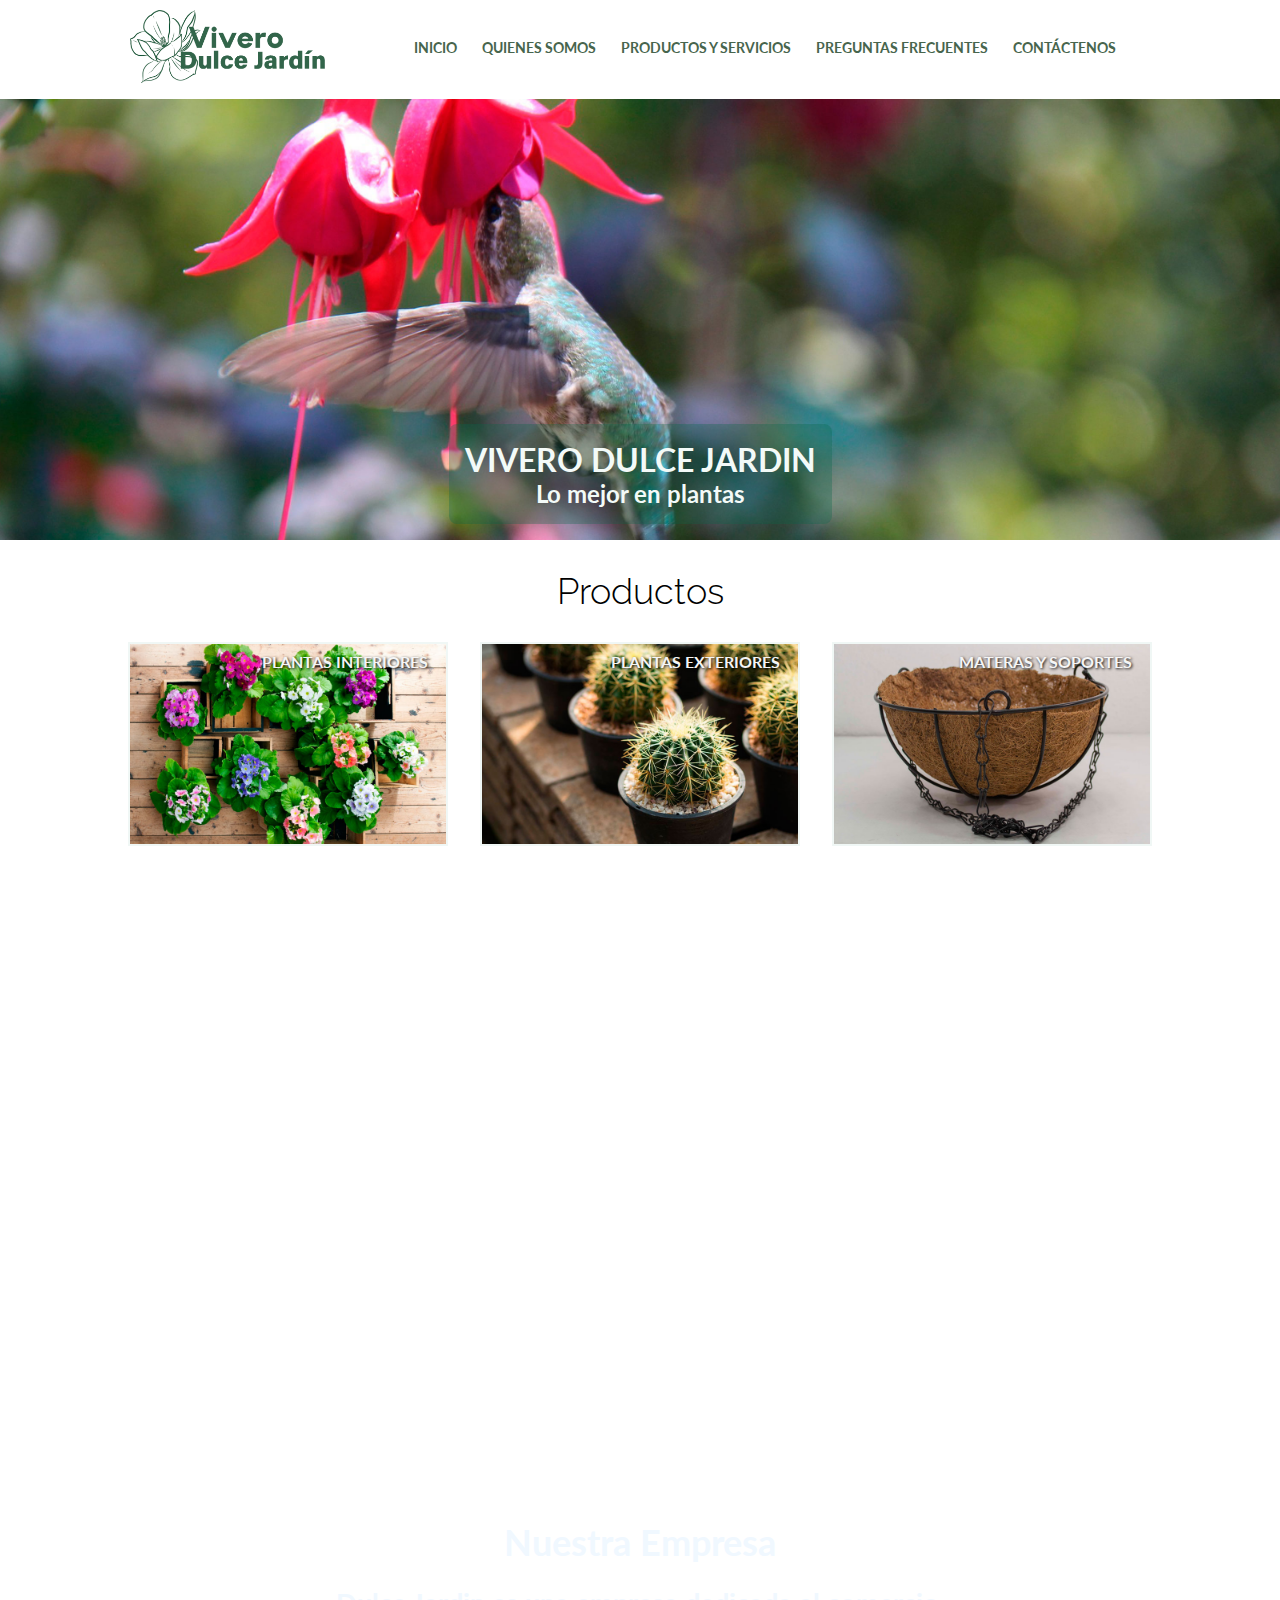
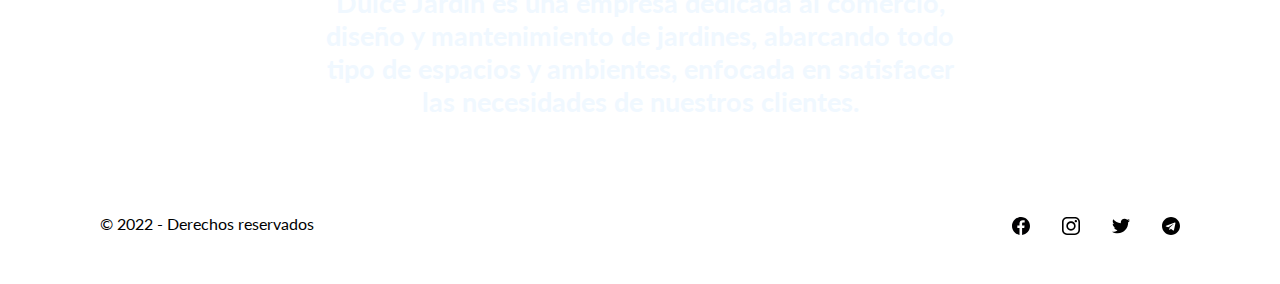
<file: index.html>
<!DOCTYPE html>
<html lang="en">
<head>
    <meta charset="UTF-8">
    <meta http-equiv="X-UA-Compatible" content="IE=edge">
    <meta name="viewport" content="width=device-width, initial-scale=1.0">
    <link rel="preconnect" href="https://fonts.googleapis.com">
    <link rel="preconnect" href="https://fonts.gstatic.com" crossorigin>
    <link href="https://fonts.googleapis.com/css2?family=Lato:wght@400;700&display=swap" rel="stylesheet">
    <link rel="preconnect" href="https://fonts.gstatic.com" crossorigin>
    <link href="https://fonts.googleapis.com/css2?family=Raleway:wght@400;700&display=swap" rel="stylesheet">
    <title>Dulce Jardin</title>
    <!--<link href="https://cdn.jsdelivr.net/npm/bootstrap@5.2.0-beta1/dist/css/bootstrap.min.css" rel="stylesheet" integrity="sha384-0evHe/X+R7YkIZDRvuzKMRqM+OrBnVFBL6DOitfPri4tjfHxaWutUpFmBp4vmVor" crossorigin="anonymous"> -->
    <link rel="stylesheet" href="./styles/styles.css">
</head>
<body>
    

    <div class="header">
            <img src="./images/icono.png" alt="Imagen del logo" class="header_logo">

            <input id="burger" type="checkbox" class="custom-checkbox" />
            <label for="burger" class="label-burger">
              <div class="container-burger">
                <div class="linea linea-top"></div>
                <div class="linea linea-med"></div>
                <div class="linea linea-low"></div>
              </div>
            </label>


            <ul class="header_nav">
                <li ><a href="./index.html" class="header_link ">INICIO</a></li>
                <li ><a href="./pages/quienesSomos.html" class="header_link">QUIENES SOMOS</a></li>
                <li ><a href="./pages/productosServicios.html" class="header_link">PRODUCTOS Y SERVICIOS</a></li>
                <li ><a href="./pages/faq.html" class="header_link">PREGUNTAS FRECUENTES</a></li>
                <li ><a href="./pages/contacto.html" class="header_link">CONTÁCTENOS</a></li>
            </ul>
    </div>

    <div class="galeria">
        
         <img src="./images/colibri.jpg" alt="Fotos plantas" class="galeria_imgPlantas"> 

        <div class="galeria_vivero">
            <h1>VIVERO DULCE JARDIN <h2>Lo mejor en plantas</h2> </h1>
        </div>

    </div>

    <div class="productos">
        <h1 class="productos_titulos"> Productos </h1>

        <div class="productos_surtido">

            <div class="fotosSurtido">
                <h2 class="productos_texto">PLANTAS INTERIORES</h2>
                <img src="./images/plantasInteriores.jpg" alt="Foto plantas interiores" class="product_imagen">
            </div>

            <div class="fotosSurtido centro">
                <h2 class="productos_texto">PLANTAS EXTERIORES</h2>
                <img src="./images/plantasExteriores.jpg" alt="Foto plantas exteriores" class="product_imagen">
            </div>

            <div class="fotosSurtido">
                <h2 class="productos_texto">MATERAS Y SOPORTES</h2>
                <img src="./images/macetasSoportes.jpg" alt="Foto macetas" class="product_imagen">
            </div>

        </div>
    </div>

    <div class="video">
        <iframe width="560" height="315" src="https://www.youtube.com/embed/w77zPAtVTuI?start=4" title="YouTube video player" frameborder="0" allow="accelerometer; autoplay; clipboard-write; encrypted-media; gyroscope; picture-in-picture" allowfullscreen class="video_iframe"></iframe>
    </div>

    <div class="nuestra">
        <div class="texto_nuestra">
            <h1>Nuestra Empresa  </h1>
            <br>
            <h2>Dulce Jardin es una empresa dedicada al comercio, diseño y mantenimiento de jardines, abarcando todo tipo de espacios y ambientes, enfocada en satisfacer las necesidades de nuestros clientes.</h2>
        </div>

    </div>

    <div class="gran-footer">
        <div class="footer">
            <div>
                <p class="footer-texto">© 2022 - Derechos reservados </p>
            </div>
            
            <ul class="footer-menu">
                <li class="footer-menu-item"><a href="https://www.facebook.com/"><img src="images/facebook.svg" alt="Logo de Facebook" class="footer-img"></a></li>
                <li class="footer-menu-item"><a href="https://www.instagram.com/"><img src="images/instagram.svg" alt="Logo de Instagram" class="footer-img"></a></li>
                <li class="footer-menu-item"><a href="https://twitter.com/"><img src="images/twitter.svg" alt="Logo de Twitter" class="footer-img"></a></li>
                <li class="footer-menu-item"><a href="https://web.telegram.org/"><img src="images/telegram.svg" alt="Logo de Telegram" class="footer-img"></a></li>
            </ul>
        </div>
    </div>
    
    <!--<script src="https://cdn.jsdelivr.net/npm/@popperjs/core@2.11.5/dist/umd/popper.min.js" integrity="sha384-Xe+8cL9oJa6tN/veChSP7q+mnSPaj5Bcu9mPX5F5xIGE0DVittaqT5lorf0EI7Vk" crossorigin="anonymous"></script>
    <script src="https://cdn.jsdelivr.net/npm/bootstrap@5.2.0-beta1/dist/js/bootstrap.min.js" integrity="sha384-kjU+l4N0Yf4ZOJErLsIcvOU2qSb74wXpOhqTvwVx3OElZRweTnQ6d31fXEoRD1Jy" crossorigin="anonymous"></script>-->
</body>
</html>
</file>
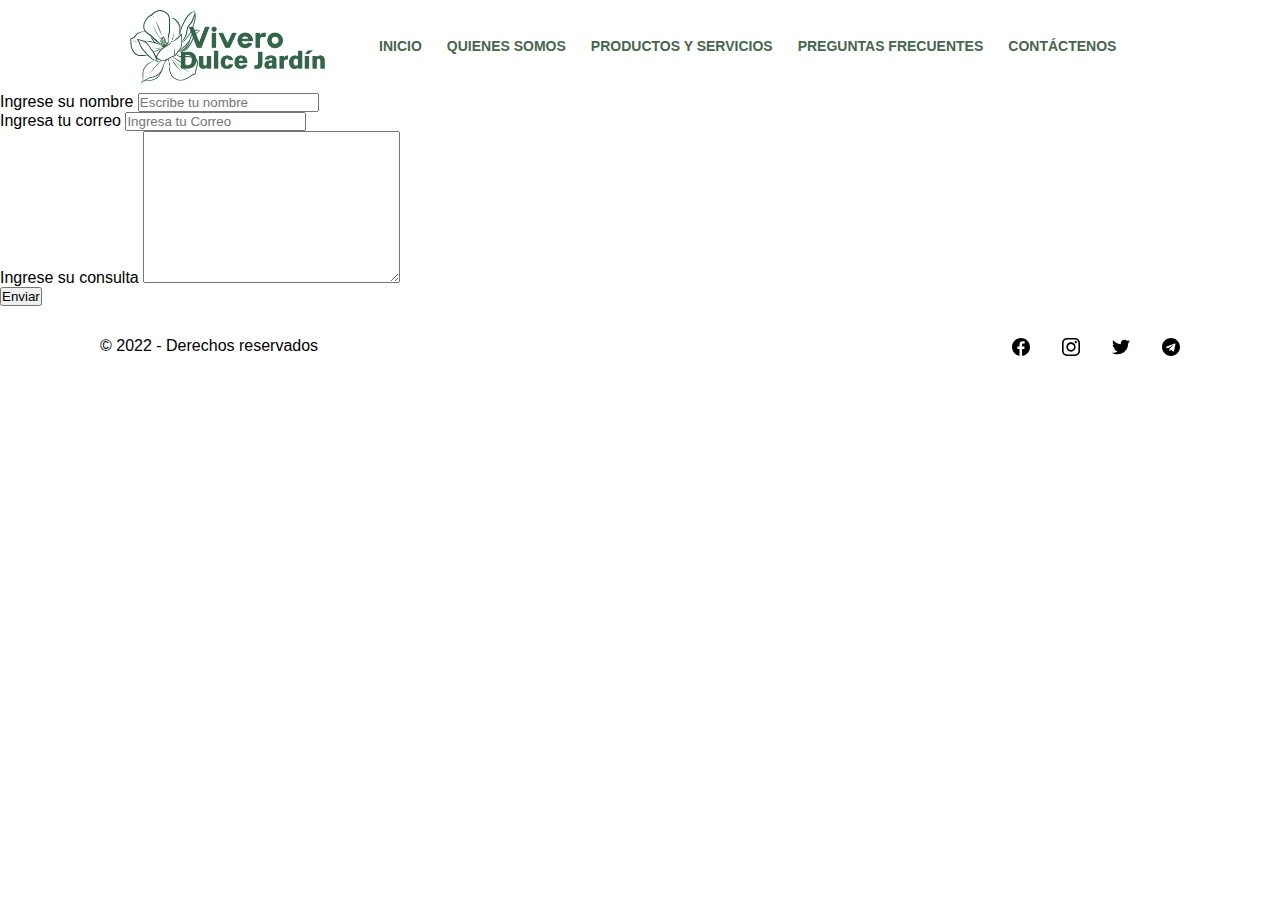
<file: pages/contacto.html>
<!DOCTYPE html>
<html lang="en">
<head>
    <meta charset="UTF-8">
    <meta http-equiv="X-UA-Compatible" content="IE=edge">
    <meta name="viewport" content="width=device-width, initial-scale=1.0">
    <link href="https://fonts.googleapis.com/css2?family=IBM+Plex+Sans:ital,wght@0,100;0,200;0,300;0,400;0,500;0,600;0,700;1,100;1,200;1,300;1,400;1,500;1,600;1,700&display=swap" rel="stylesheet">
    <link href="https://fonts.googleapis.com/css2?family=IBM+Plex+Mono:ital,wght@0,100;0,200;0,300;0,400;0,500;0,600;0,700;1,100;1,200;1,300;1,400;1,500;1,600;1,700&display=swap" rel="stylesheet">
    <link href="https://fonts.googleapis.com/css2?family=Square+Peg&display=swap" rel="stylesheet">
    <title>Document</title>
    <link rel="stylesheet" href="../styles/styles.css">
</head>
<body>
    <div class="header">
        <img src="../images/icono.png" alt="Imagen del logo" class="header_logo">


        <ul class="header_nav">
            <li ><a href="../index.html" class="header_link ">INICIO</a></li>
            <li ><a href="../pages/quienesSomos.html" class="header_link">QUIENES SOMOS</a></li>
            <li ><a href="../pages/productosServicios.html" class="header_link">PRODUCTOS Y SERVICIOS</a></li>
            <li ><a href="../pages/faq.html" class="header_link">PREGUNTAS FRECUENTES</a></li>
            <li ><a href="./contacto.html" class="header_link">CONTÁCTENOS</a></li>
        </ul>
    </div>

    
    <form class="form">
        <label for="nombre">Ingrese su nombre</label>
        <input type="text" placeholder="Escribe tu nombre" name="nombre" id="nombre">
        <br>
        <label for="correo">Ingresa tu correo</label>
        <input type="email" placeholder="Ingresa tu Correo" name="correo" id="correo">
        <br>
        <label for="consulta">Ingrese su consulta</label>
        <textarea name="consulta" id="consulta" cols="30" rows="10"></textarea>
        <br>
        <button>Enviar</button>
    </form>


    <div class="gran-footer">
        <div class="footer">
            <div>
                <p class="footer-texto">© 2022 - Derechos reservados </p>
            </div>
            
            <ul class="footer-menu">
                <li class="footer-menu-item"><a href="https://www.facebook.com/"><img src="../images/facebook.svg" alt="Logo de Facebook" class="footer-img"></a></li>
                <li class="footer-menu-item"><a href="https://www.instagram.com/"><img src="../images/instagram.svg" alt="Logo de Instagram" class="footer-img"></a></li>
                <li class="footer-menu-item"><a href="https://twitter.com/"><img src="../images/twitter.svg" alt="Logo de Twitter" class="footer-img"></a></li>
                <li class="footer-menu-item"><a href="https://web.telegram.org/"><img src="../images/telegram.svg" alt="Logo de Telegram" class="footer-img"></a></li>
            </ul>
        </div>
    </div>
</body>
</html>
</file>
<file: styles/styles.css>
* {
    margin: 0;
    padding: 0;
    box-sizing: border-box;
    font-family: 'Lato', sans-serif;
}


.header {
    display: flex;
    justify-content: space-between;
    align-items: center;
    margin-top: 10px;
    margin-bottom: 10px;
}

.header_logo {
    width: 200px;
    height:72.5px;
    object-fit: cover;
    margin-left: 10%;
}

.header_nav {
    margin-right: 12%;
    display: flex;
    list-style:none;
}

.header_link {
    font-family: 'Lato', sans-serif;
    font-size:14px;
    font-weight: bold;
    text-decoration: none;
    margin-left: 5px;
    padding: 10px;
    color: #47654d;
}

.header_link:hover {
    background-color:#47654d;
    color:azure;
}



.galeria {
    margin-top: 1rem;
    margin-left: 0;
    position: relative;
    max-width: 100%;
    display: flex;
    align-items: flex-end;
    justify-content: center;
}


.galeria_imgPlantas {
    width: 100%;
    object-fit: cover;
}

.galeria_vivero {
    font-family: 'Lato', sans-serif;
    background-color: rgba(5, 102, 74, 0.3);
    position: absolute;
    padding: 1rem;
    border-radius: 8px;
    color:#f3faf8;
    margin-bottom: 1rem;
    text-align: center;
    
}

.productos {
    margin-bottom: 4rem;
}

.productos_titulos {
    font-family: 'Raleway', sans-serif;
    font-size:36px;
    font-weight: 300;
    margin:30px 0;
    text-align: center;
}


.productos_surtido {
    max-width: 100%;
    display: flex;
    flex-direction: row;
    margin-left: 10%;
    margin-right: 10%;
    justify-content: center;
    max-height: 220px;
}

.fotosSurtido {
    width: 33%;
    object-fit: cover;
    position: relative;
}



.product_imagen {
    width: 100%;
    height:100%;
    object-fit: cover;
    border: 2px solid rgba(205, 228, 221, 0.3);
    animation-name: scale-up-center;
    animation-duration:1s;
}


@keyframes scale-up-center {
    0% {
      -webkit-transform: scale(0.5);
              transform: scale(0.5);
    }
    100% {
      -webkit-transform: scale(1);
              transform: scale(1);
    }
}
  

.centro {
    margin: 0 2rem;
}

.productos_texto {
    font-family: 'Lato', sans-serif;
    font-size: 16px;
    text-shadow: 1px 1px 3px rgb(0 0 0);
    font-weight: 700;
    position: absolute;
    top: 10px;
    right: 20px;
    color:whitesmoke;
}

.video {
    display: flex;
    justify-content:flex-end;
    align-items:flex-end;
    max-width: 100%;
    height:480px;
    margin-left: 18%;
    margin-right: 18%;
    margin-bottom: 4rem;
}

.video_iframe {
    width: 100%;
    height: 100%
}

.nuestra {
    background-image: url(../images/Nuestra_empresa.jpg);
    object-fit: cover;
    background-repeat: round;
    max-width: 100%;
    height: 330px;
    margin: 0 7%;
    display: flex;
    flex-direction: row;
    align-items: center;
    justify-content: center;
    position: relative;
    background-attachment: fixed;
}

.texto_nuestra {
    text-align: center;
    justify-content:center;
    position: absolute;
    margin: 0 20%;
    color: aliceblue;
    font-size:18px;
    font-weight: normal;
}

.textoNuestra {
    max-width: 720px;
    position: absolute;
    color: #f3faf8;
    font: size xx-large;
}



.gran-footer {
    height: 80px;
    max-width: 90rem;
}

.footer {
    display: flex;
    justify-content: space-between;
    flex-wrap: wrap;
}

.footer-texto {
    display: flex;
    margin-left: 100px;
    text-align: center;
    line-height: 80px;
}

.footer-img {
    width: 18px;
    height: 28px;
    flex-wrap: wrap;
}

.footer-menu {
    display: flex;
    margin-right: 100px;
    list-style: none;
    line-height: 100px;
}

.footer-menu-item {
    font-size: 1rem;
    margin-left: 2rem;
}

/* AQUI VAMOS CON EL MENU HAMURGUESA */
#burger {
    display: none;
    outline:none;
}


.container-burger {
    height: 19px;
    width: 19px;
    cursor: pointer;
    border: 1px solid;
    position: relative;
    border:0;
    display: none;
    background-color: #47654d;
    border-radius:5px;

}

.linea {
    height: 10%;
    width: 75%;
    background-color: white;
    border-radius: 10px;
    transition: all 0.2s ease;
    position: absolute;
    top: 50%;
    left: 50%;
    transform: translate(-50%, -50%);
}

.linea-top {
    top: 25%;
}

.linea-low {
    top: 75%;
}

.custom-checkbox:checked + .label-burger .container-burger .linea-med {
    opacity: 0
}

.custom-checkbox:checked + .label-burger .container-burger .linea-top {
    top: 50%;
    transform: translate(-50%, -50%) rotate(45deg);
    background-color: white;
}

.custom-checkbox:checked + .label-burger .container-burger .linea-low {
    background-color: white;
    transform: rotate(-45deg) translate(-50%, -50%);
    top: 22%;
    left: 43%;
}


/* AQUI FINALIZAMOS CON EL MENU HAMURGUESA */

@media only screen and (min-width:320px) and (max-device-width:600px) {
    .container-burger {
        display: flex;
        height: 36px;
        width: 36px;
        align-items: center;
        margin-right: 3rem;
    }

    .custom-checkbox:checked + .label-burger .container-burger .linea-low {
        background-color: white;
        transform: rotate(-45deg) translate(-50%, -50%);
        top: 22%;
        left: 45%;
    }

    .header_nav {
        flex-direction: column;
        background-color: #47654d ;
        position: absolute;
        top: 80px;
        width: 100%;
        align-items: center;
        transform: translate(100%);
        height: calc(100% - 80px);
    }

    .header_link {
        color: white;
    }

    .custom-checkbox:checked ~ .header_nav {
        transform: translate(0%);
        transition: all 0.2s ease;
        z-index: 100;
    }

    .header_logo {
        width: 145px;
        height:54px;
        object-fit: cover;
        margin-left: 10%;
    }

    .galeria_vivero {
        display:none;
    }

    .productos_texto {
        display: none;
    }

    .productos_surtido {
        flex-direction: column;
        align-items:center;
        height: 100%;
    }

    .fotosSurtido {
        width: 33%;
        object-fit: cover;
        position: relative;
    }
    
}
</file>
